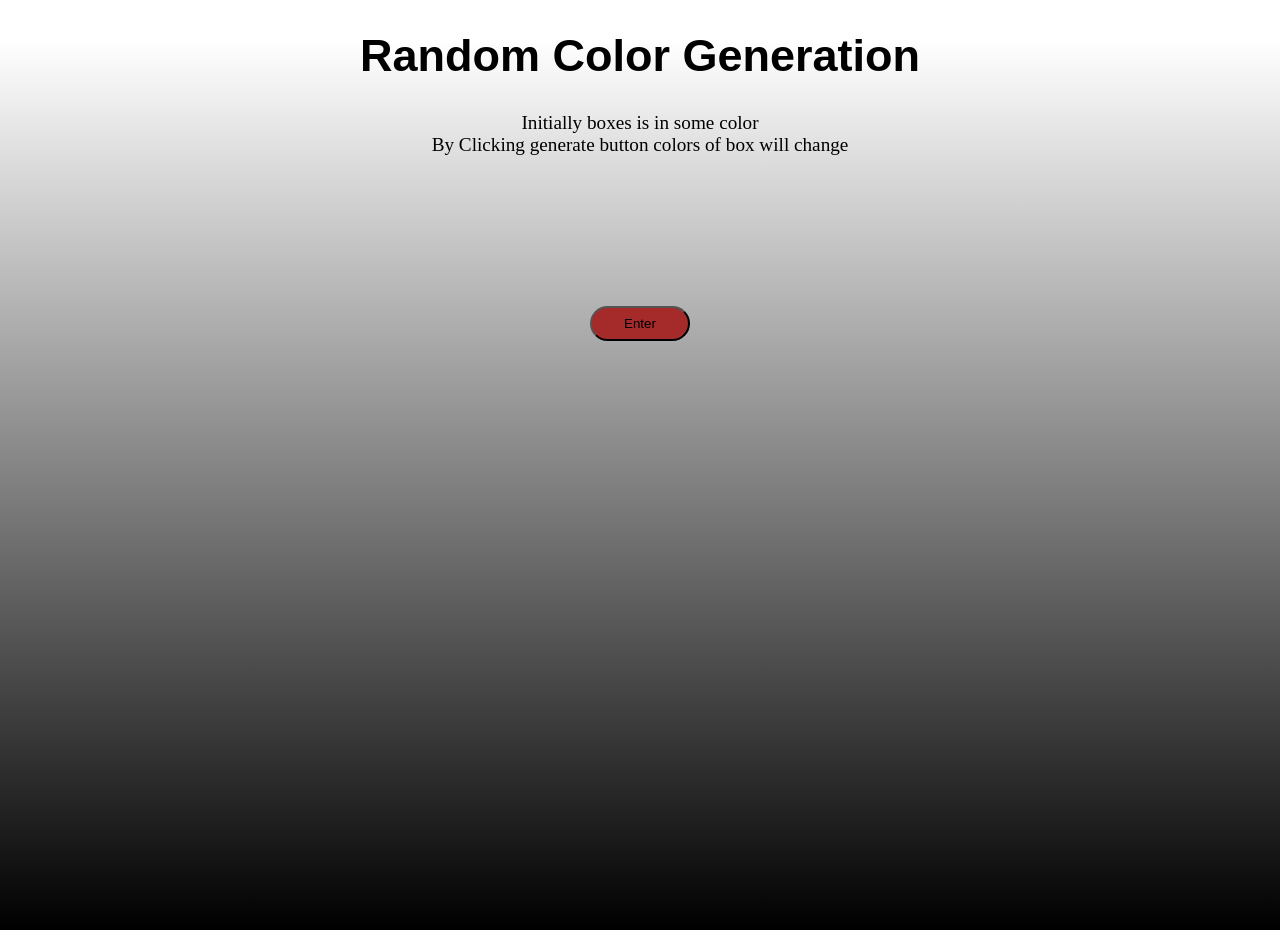
<file: index.html>
<!DOCTYPE html>
<html>
    <head>
        <title>Home page</title>
        <link rel="stylesheet" href="hsty.css">
        <script src="script.js"></script>
    </head>
    <body>
        <div class="home">
          <h1>Random Color Generation</h1>
          <p>Initially boxes is in some color </p>
          <p>By Clicking generate button colors of box will change</p>
          <div class="cen">
              <button onclick="navi()">Enter</button>
            </div>
        </div>
    </body>
</html>
</file>
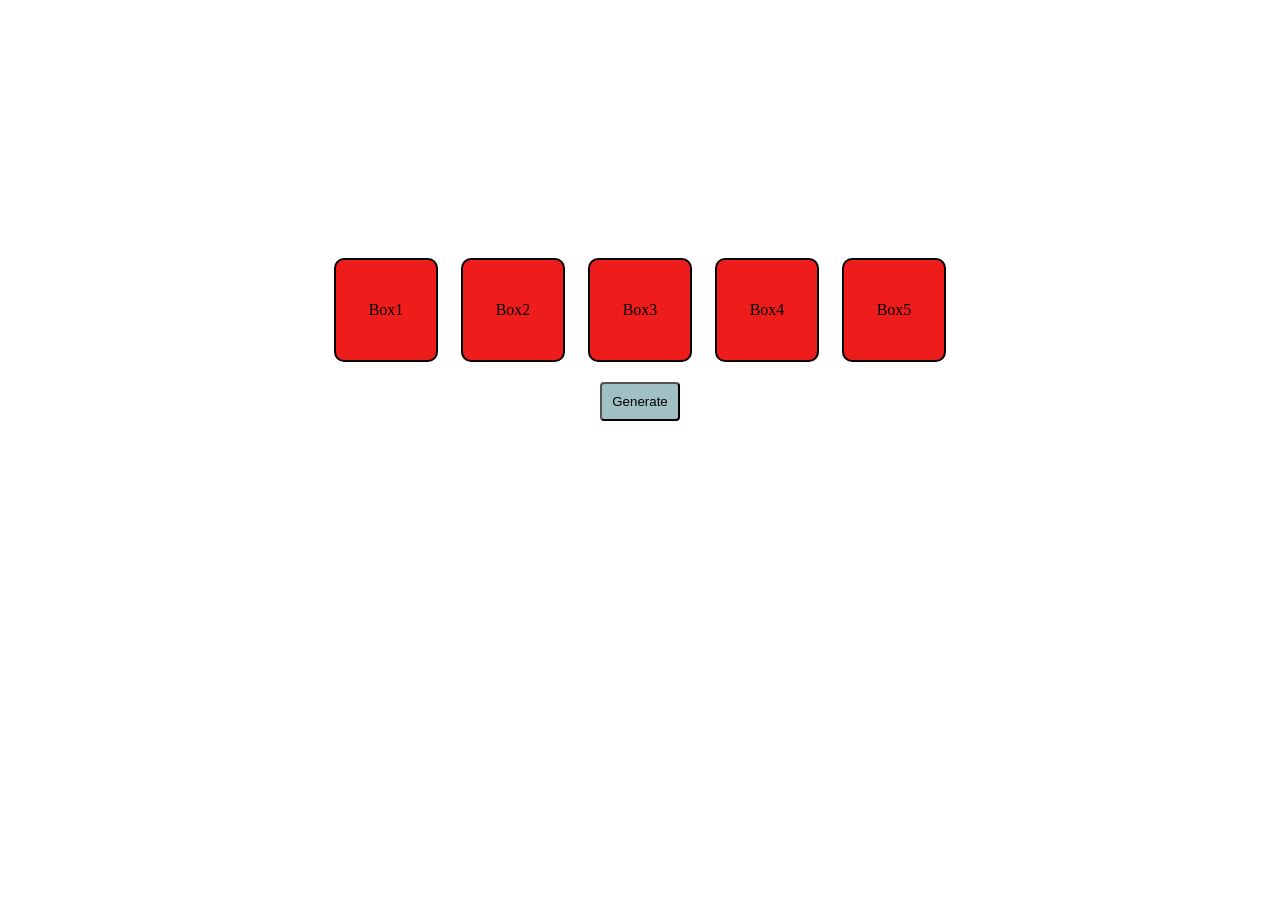
<file: index1.html>
<!DOCTYPE html>
<html lang="en">
<head>
    <meta charset="UTF-8">
    <meta name="viewport" content="width=device-width, initial-scale=1.0">
    <title>Document</title>
    <link rel="stylesheet" href="style.css">
</head>
<body>
    <!-- 
        Given 5 boxes, Assign a random color and a random background to each box using DOM concepts
     -->
     <div class="container">
        <div class="box">Box1</div>
        <div class="box">Box2</div>
        <div class="box">Box3</div>
        <div class="box">Box4</div>
        <div class="box">Box5</div>
    </div>
    <div class="center">
        <button class="btn" onclick="check()">Generate</button>

    </div>
     <script src="script.js"></script>
</body>
</html>
</file>
<file: hsty.css>
body{
    margin: 0;
    padding: 0;
}
.home{
    height: 100vh;
    width: 100vw;
    background-image: linear-gradient(white 10px ,black )

}
h1{
    color: rgb(0, 0, 0);
    text-align: center;
    font-size: 45px;
    font-family:'Franklin Gothic Medium', 'Arial Narrow', Arial, sans-serif
}
p{
    margin: 0;
    padding: 0;
    text-align: center;
    font-size: larger;
}
.cen{
    margin-top: 150px;
    text-align: center;
}
button{
    /* align-items: center; */
    width: 100px;
    height: 35px;
    background-color: brown;
    border-radius: 18px;
}
</file>
<file: style.css>
@media only screen and (max-width:455px) {
    .container{
        flex-direction: column;
        
    }
    .container>.box{
        background-color: black;
        color: azure;
        margin-top: 7px;
    }
   
    
    
}

.home{
    background: rgb(9, 117, 212);
}
.container{
    display: flex;
    justify-content: center;
    align-items: center;
    gap: 23px;
}
.box{
    border-radius: 10px;
    margin-top: 250px;
    display: flex;
    justify-content: center;
    align-items: center;
    height: 100px;
    width: 100px;
    border: 2px solid black; 
    background-color: rgb(239, 28, 28); 
}
.center{
    text-align: center;
    margin-top: 20px;
    
}
.btn{
   background-color: rgb(161, 192, 196);
   border-radius: 4px;
   padding: 10px;
}
</file>
